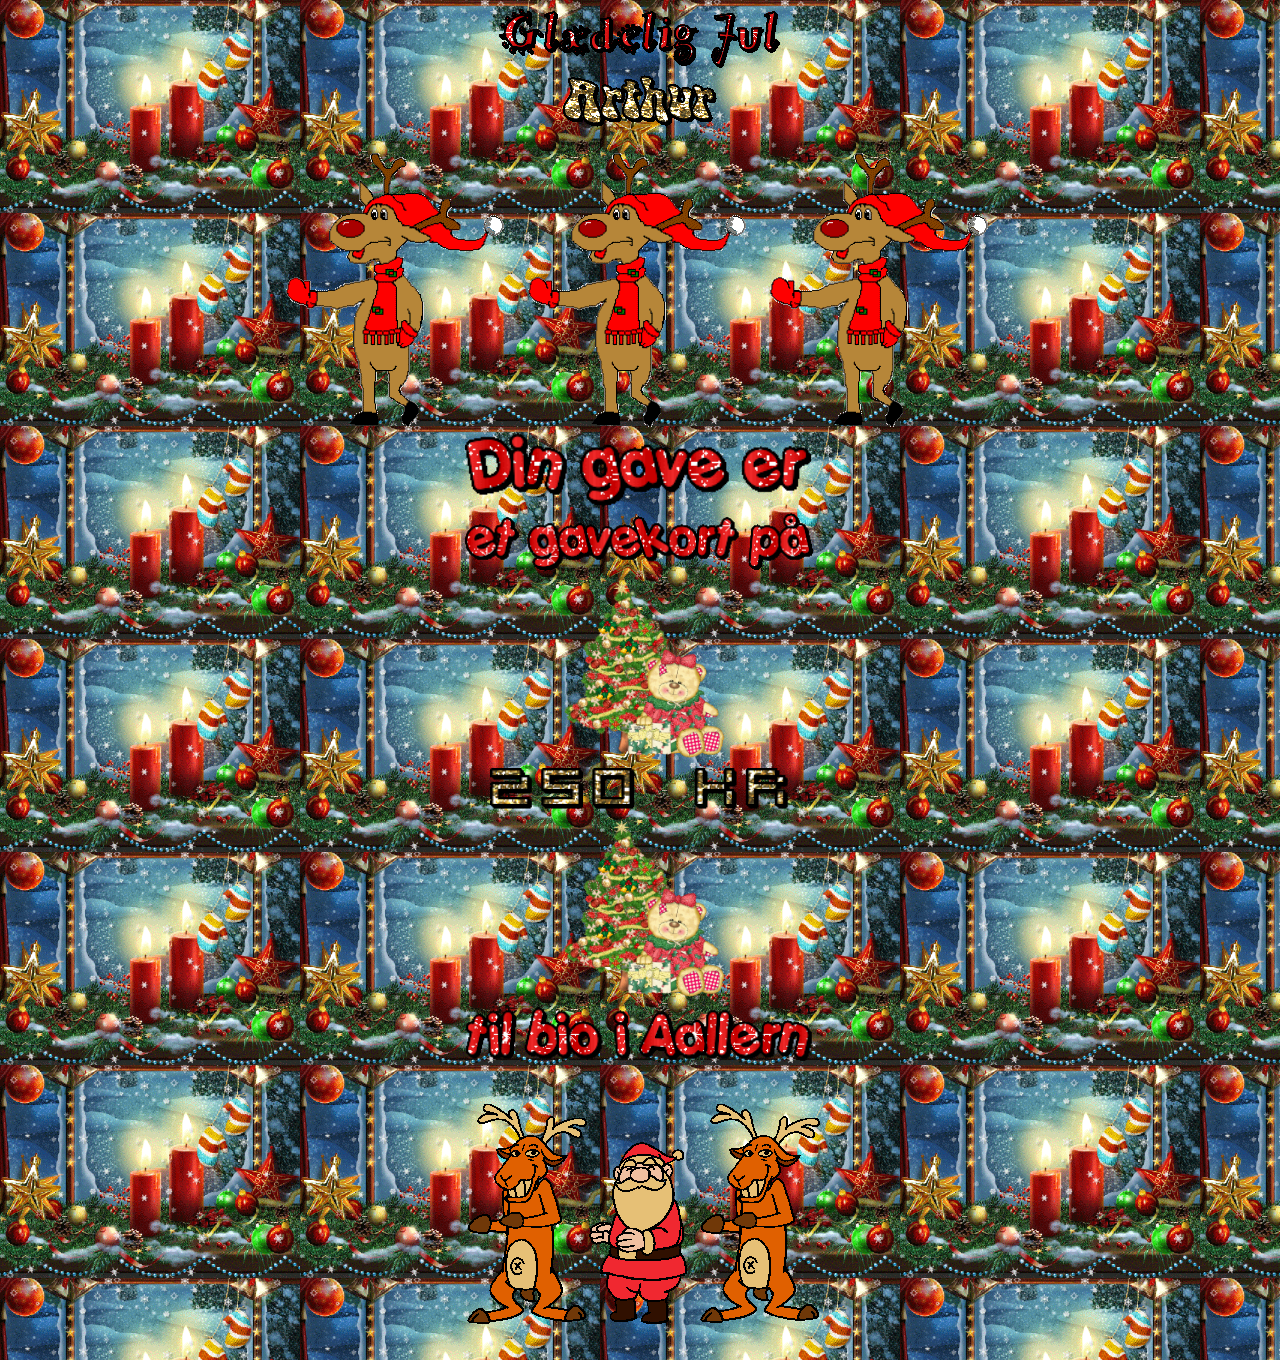
<file: index.html>
<!DOCTYPE html>
<html lang="da-DK">

<head>
  <meta charset="utf-8">
  <meta name="viewport" content="width=device-width, initial-scale=1">

  <title></title>

  <link rel="stylesheet" href="styles.css">
</head>

<body>

<img src="text.gif">
<br>
<img src="name.gif">
<br>
<img src="rein_gif.gif">
<img src="rein_gif.gif">
<img src="rein_gif.gif">
<br>
<img src="text2.gif" style="width:350px">
<br>
<img src="text25.gif" style="width:350px">
<br>
<img src="bear.gif" style="width:200px">
<br>
<img src="text4.gif" style="width:300px">
<br>
<img src="bear.gif" style="width:200px">
<br>
<img src="text3.gif" style="width:350px">
<br>
<img src="santa.gif">

</body>
</html>
</file>
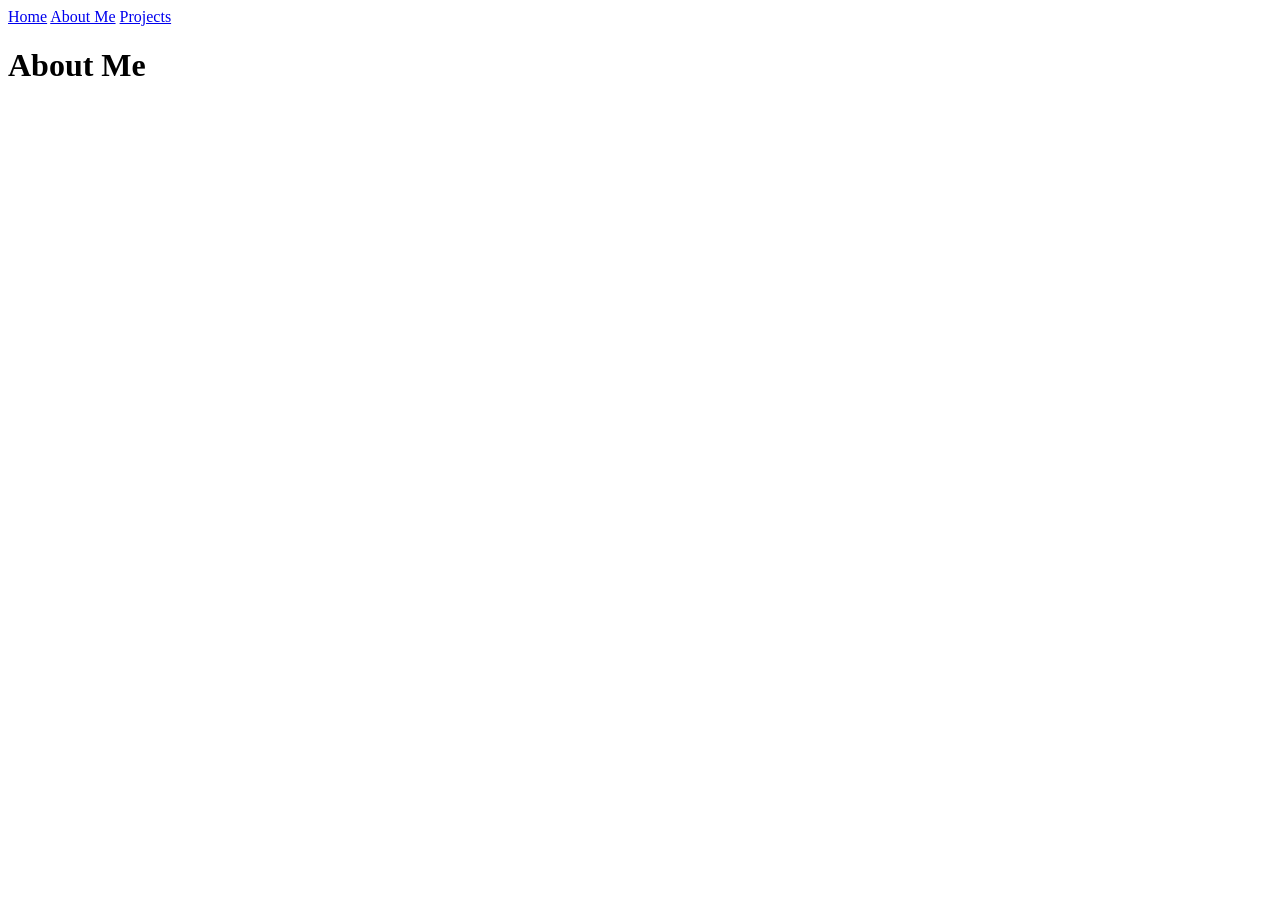
<file: aboutme.html>
<!DOCTYPE html>
<html>
<head>
  <meta charset="utf-8">
  <meta name="viewport" content="width=device-width, initial-scale=1">
	<title>About Me</title>
</head>

<body>
  <a href="./index.html">Home</a>
  <a href="./aboutme.html">About Me</a>
  <a href="./projects.html">Projects</a>
  
  <h1>About Me</h1>
</body>
</html>
</file>
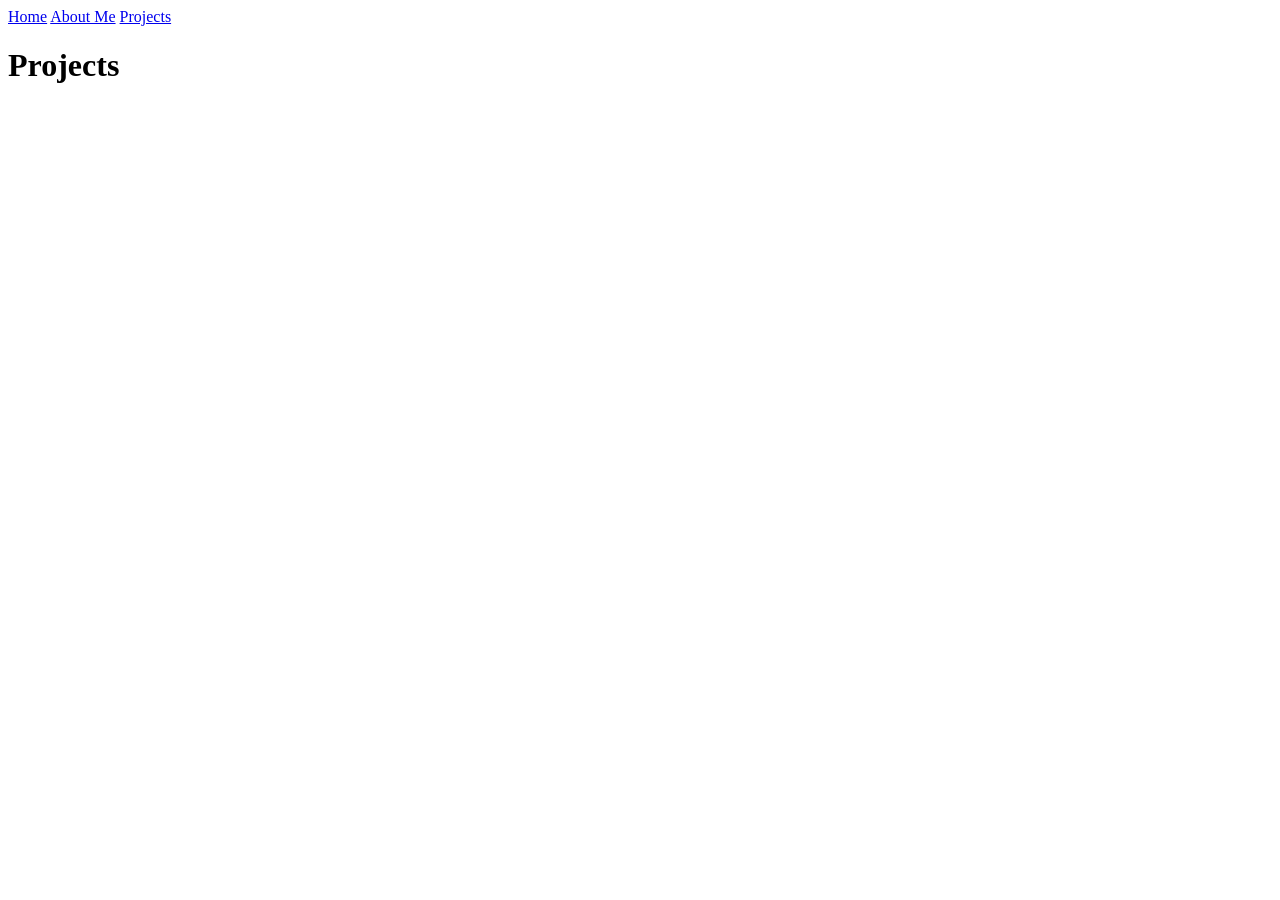
<file: projects.html>
<!DOCTYPE html>
<html>
<head>
  <meta charset="utf-8">
  <meta name="viewport" content="width=device-width, initial-scale=1">
	<title>Projects</title>
</head>

<body>
  <a href="./index.html">Home</a>
  <a href="./aboutme.html">About Me</a>
  <a href="./projects.html">Projects</a>
  
  <h1>Projects</h1>
</body>
</html>
</file>
<file: styles.css>
body {
	background-color: whitesmoke;
	text-align: center;
	background-image: url('candle.gif');
	background-size: 300px;
}

h1 {
	color: black;
	font-family: verdana;
}

p {
	color: black;
	font-family: helvetica;
	padding: 35px;
}

img {

}
</file>
